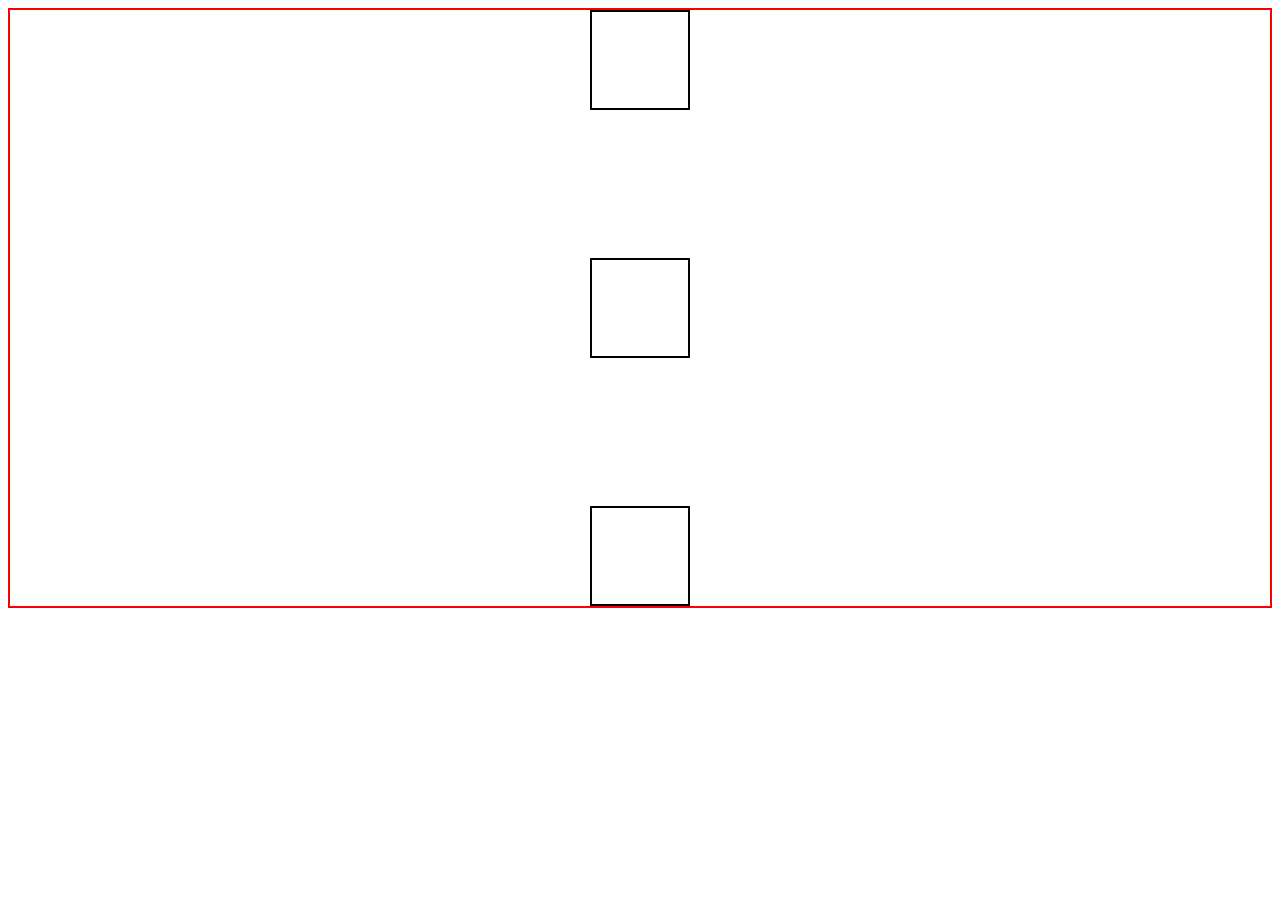
<file: Flex/index.html>
<!DOCTYPE html>
<html lang="en">
  <head>
    <meta charset="UTF-8" />
    <meta http-equiv="X-UA-Compatible" content="IE=edge" />
    <meta name="viewport" content="width=device-width, initial-scale=1.0" />
    <title>Document</title>
    <link rel="stylesheet" href="./styles.css" />
  </head>
  <body>
    <div class="container">
      <div class="box"></div>
      <div class="box"></div>
      <div class="box"></div>
    </div>
  </body>
</html>
</file>
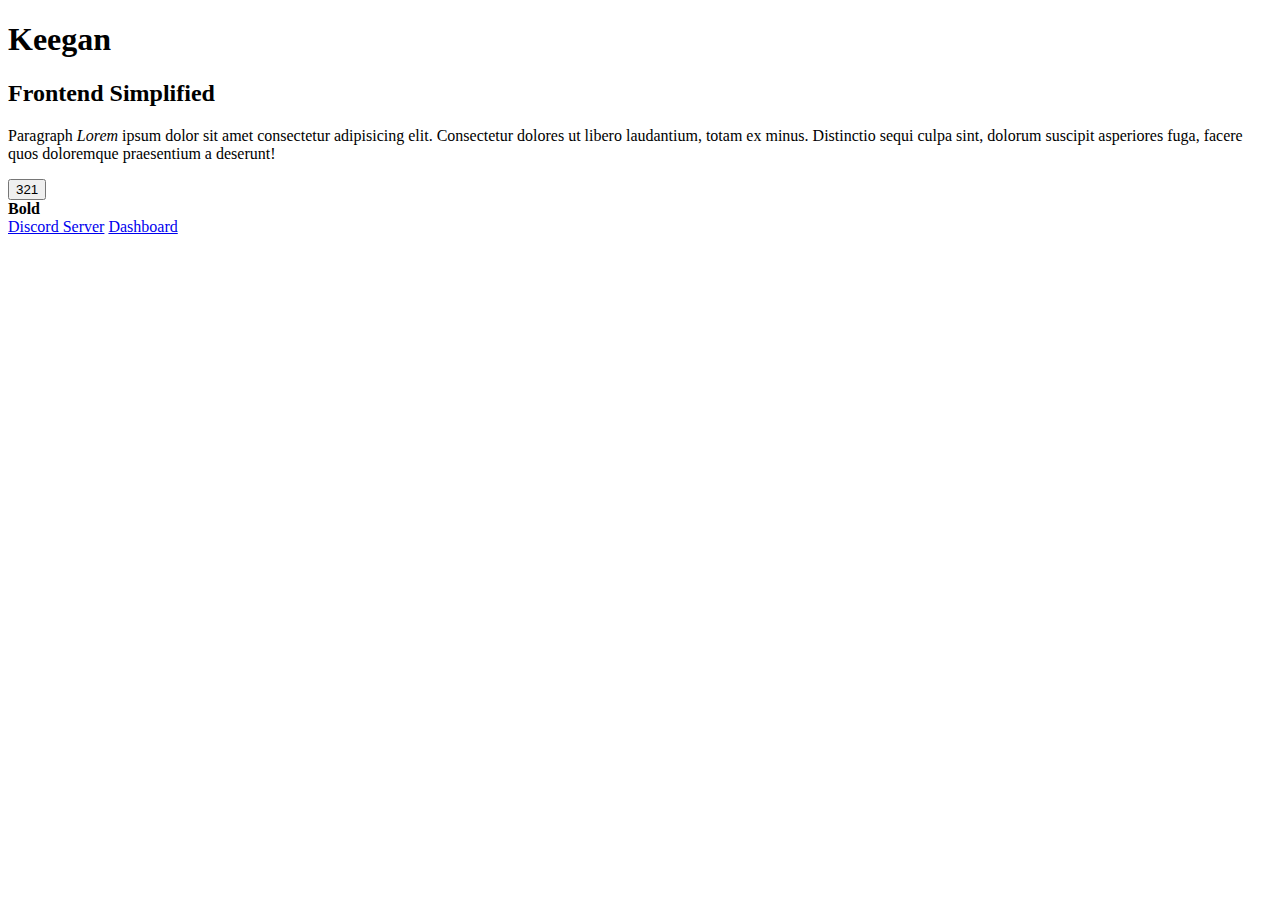
<file: HTML-Crash-Course/index.html>
<!DOCTYPE html>
<html lang="en">
  <head>
    <meta charset="UTF-8" />
    <meta http-equiv="X-UA-Compatible" content="IE=edge" />
    <meta name="viewport" content="width=device-width, initial-scale=1.0" />
    <title>Keegan</title>
  </head>
  <body>
    <h1>Keegan</h1>
    <h2>Frontend Simplified</h2>
    <p>
      Paragraph <i>Lorem</i> ipsum dolor sit amet consectetur adipisicing elit.
      Consectetur dolores ut libero laudantium, totam ex minus. Distinctio sequi
      culpa sint, dolorum suscipit asperiores fuga, facere quos doloremque
      praesentium a deserunt!
    </p>
    <button>321</button>
    <div>
      <b>Bold</b>
    </div>
    <a href="https://discord.gg/frontend">Discord Server</a>
    <a href="/test/dashboard.html">Dashboard</a>
  </body>
</html>
</file>
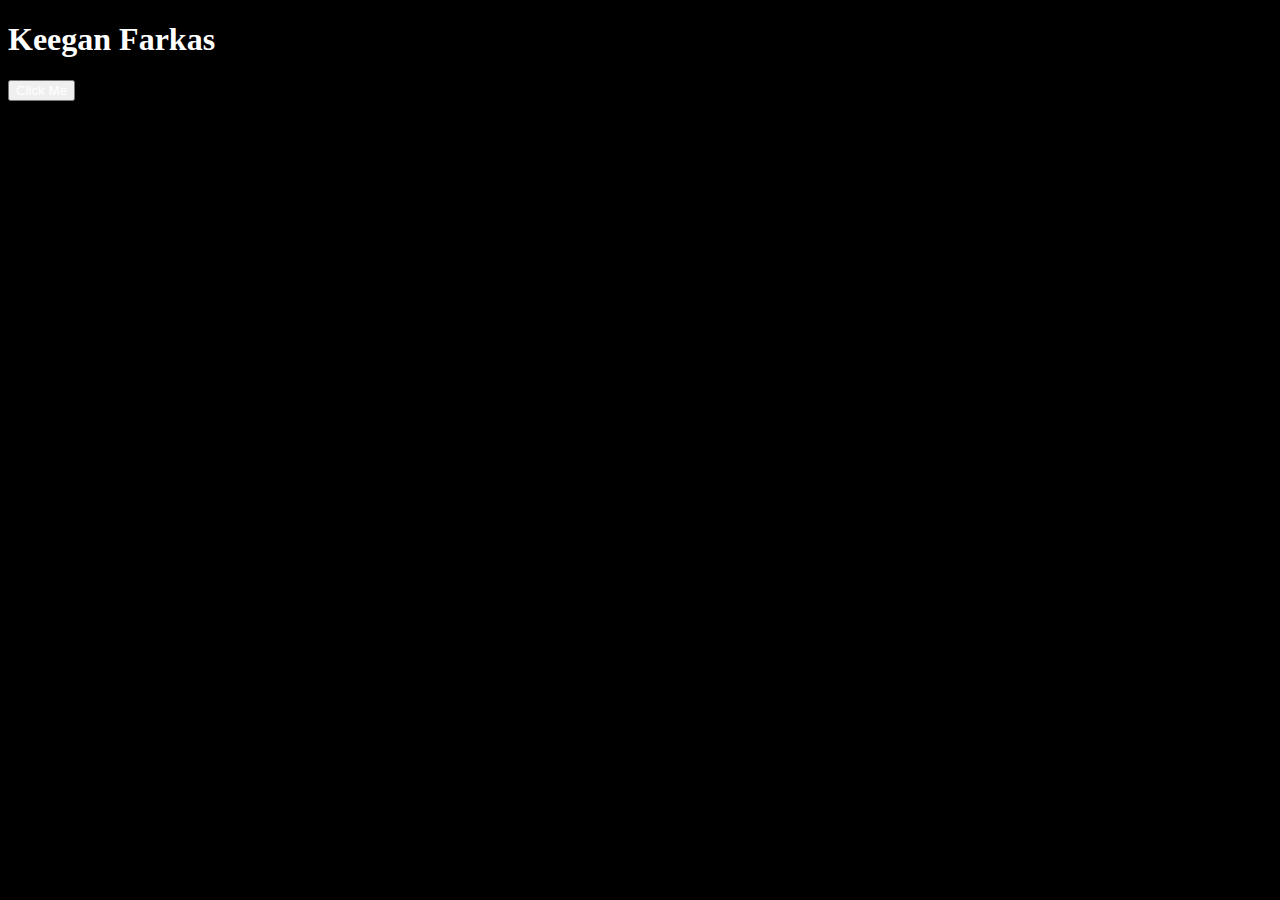
<file: JS-Crash-Course/index.html>
<!DOCTYPE html>
<html lang="en">
<head>
    <meta charset="UTF-8">
    <meta http-equiv="X-UA-Compatible" content="IE=edge">
    <meta name="viewport" content="width=device-width, initial-scale=1.0">
    <title>JS Crash Course</title>
    <link rel="stylesheet" href="styles.css">
    <script src="app.js" defer></script>
</head>
<body class="dark__theme">
    <h1 class="title">Keegan Farkas</h1>
    <button onClick="toggleDarkMode()">Click Me</button>
</body>
</html>
</file>
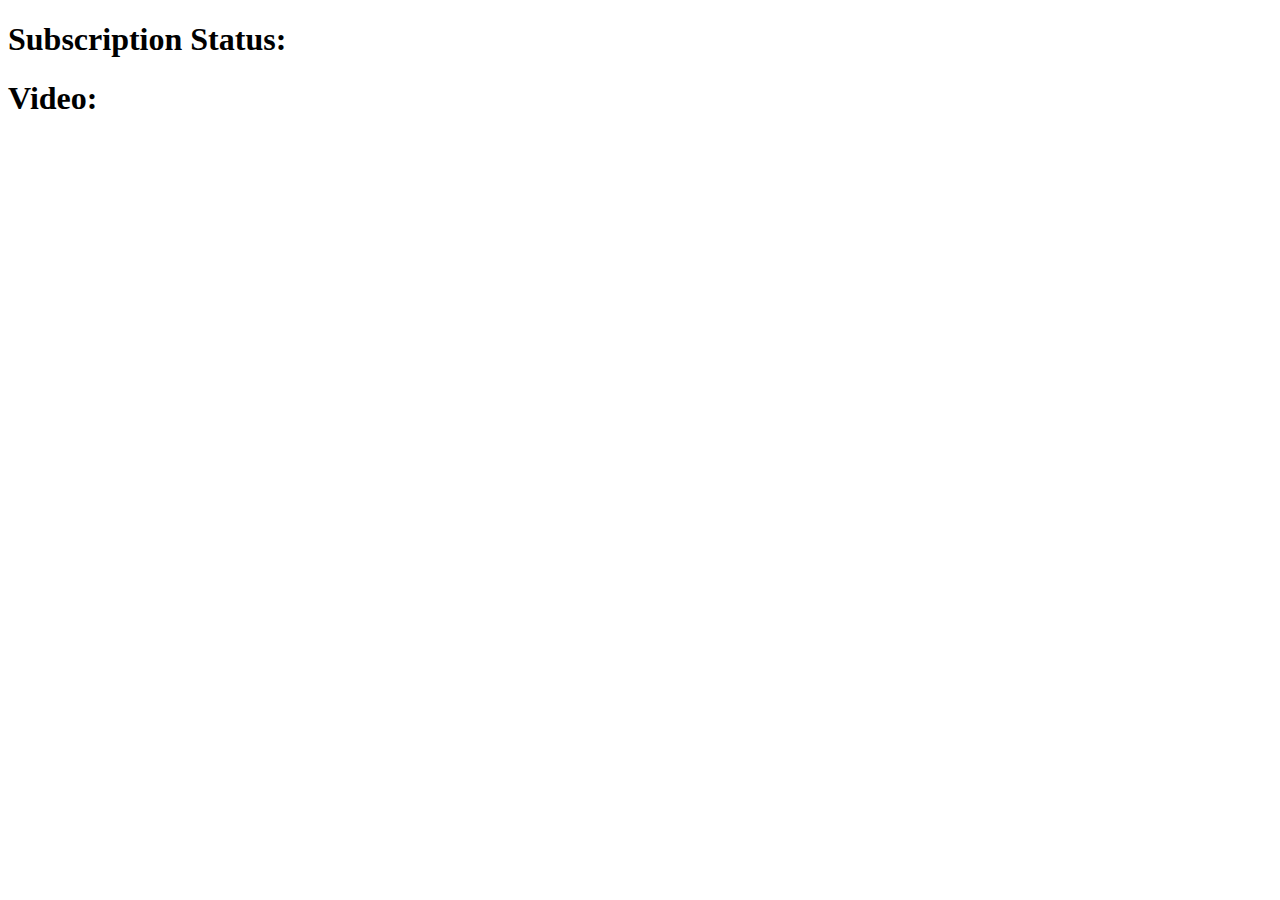
<file: Promises/index.html>
<!DOCTYPE html>
<html lang="en">
<head>
    <meta charset="UTF-8">
    <meta http-equiv="X-UA-Compatible" content="IE=edge">
    <meta name="viewport" content="width=device-width, initial-scale=1.0">
    <title>Document</title>
    <script src="app.js" defer></script>
</head>
<body>
    <h1>Subscription Status: <span class="status"></span></h1>
    <h1>Video: <span class="video"></span></h1>
</body>
</html>
</file>
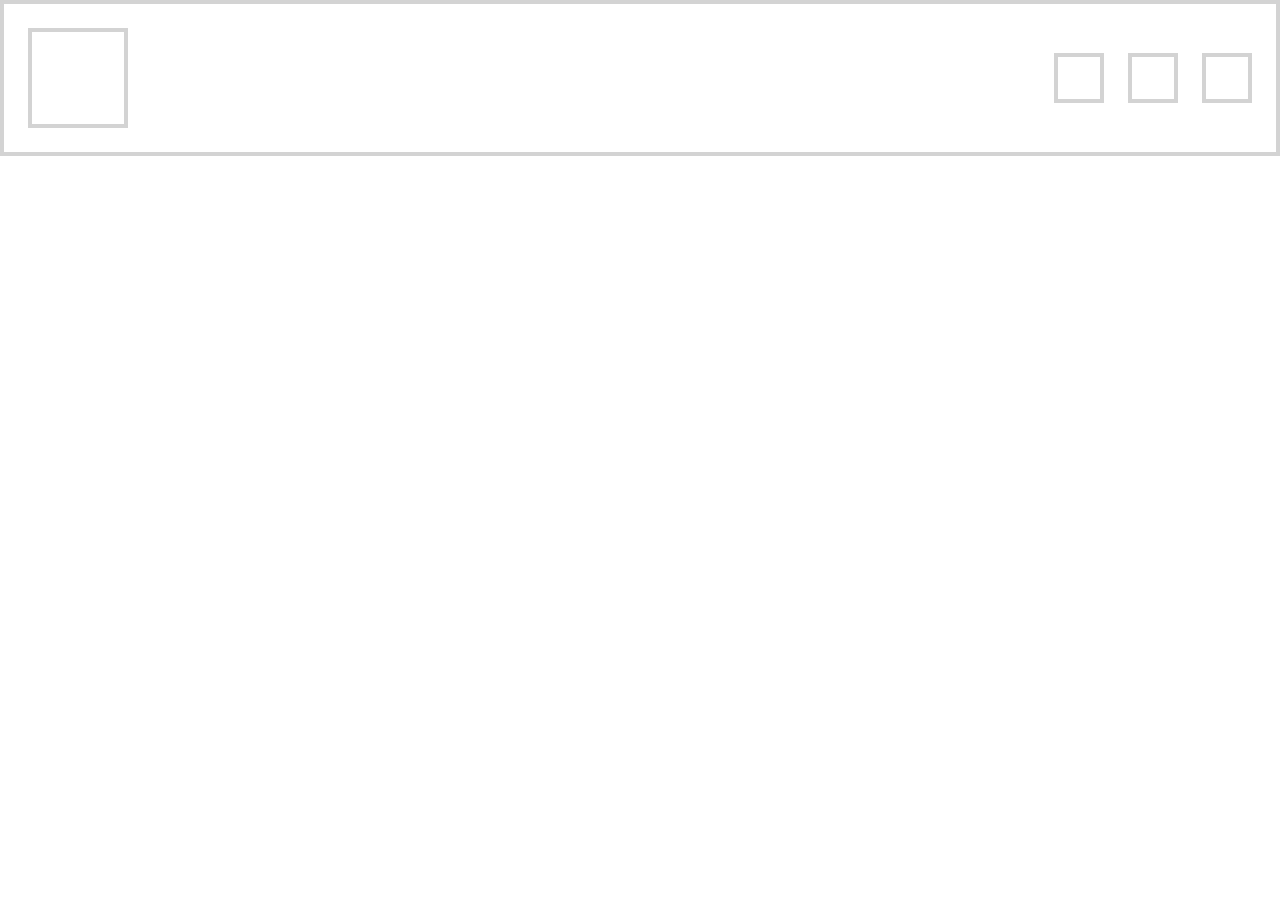
<file: CSS-Best-Practices/Layout1/index.html>
<!DOCTYPE html>
<html lang="en">
  <head>
    <meta charset="UTF-8" />
    <meta http-equiv="X-UA-Compatible" content="IE=edge" />
    <meta name="viewport" content="width=device-width, initial-scale=1.0" />
    <title>Layout1</title>
    <link rel="stylesheet" href="styles.css" />
  </head>
  <body>
    <div class="container">
      <div class="box"></div>
      <div class="box-wrapper">
        <div class="box box-small"></div>
        <div class="box box-small"></div>
        <div class="box box-small"></div>
      </div>
    </div>
  </body>
</html>
</file>
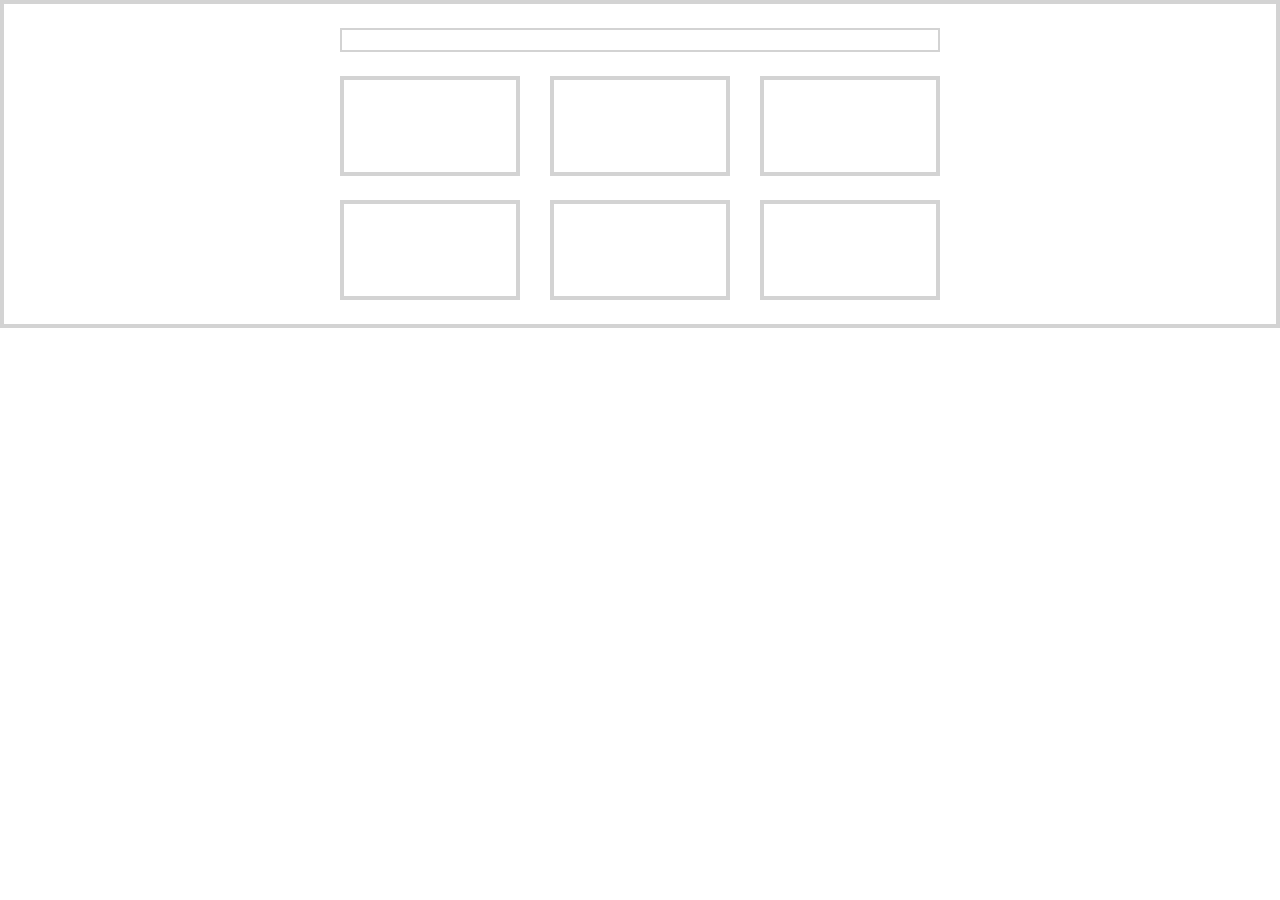
<file: CSS-Best-Practices/Layout2/index.html>
<!DOCTYPE html>
<html lang="en">
  <head>
    <meta charset="UTF-8" />
    <meta http-equiv="X-UA-Compatible" content="IE=edge" />
    <meta name="viewport" content="width=device-width, initial-scale=1.0" />
    <title>Layout2</title>
    <link rel="stylesheet" href="styles.css" />
  </head>
  <body>
    <div class="container">
      <div class="row">
        <div class="title"></div>
        <div class="box-wrapper">
          <div class="box"></div>
          <div class="box"></div>
          <div class="box"></div>
          <div class="box"></div>
          <div class="box"></div>
          <div class="box"></div>
        </div>
      </div>
    </div>
  </body>
</html>
</file>
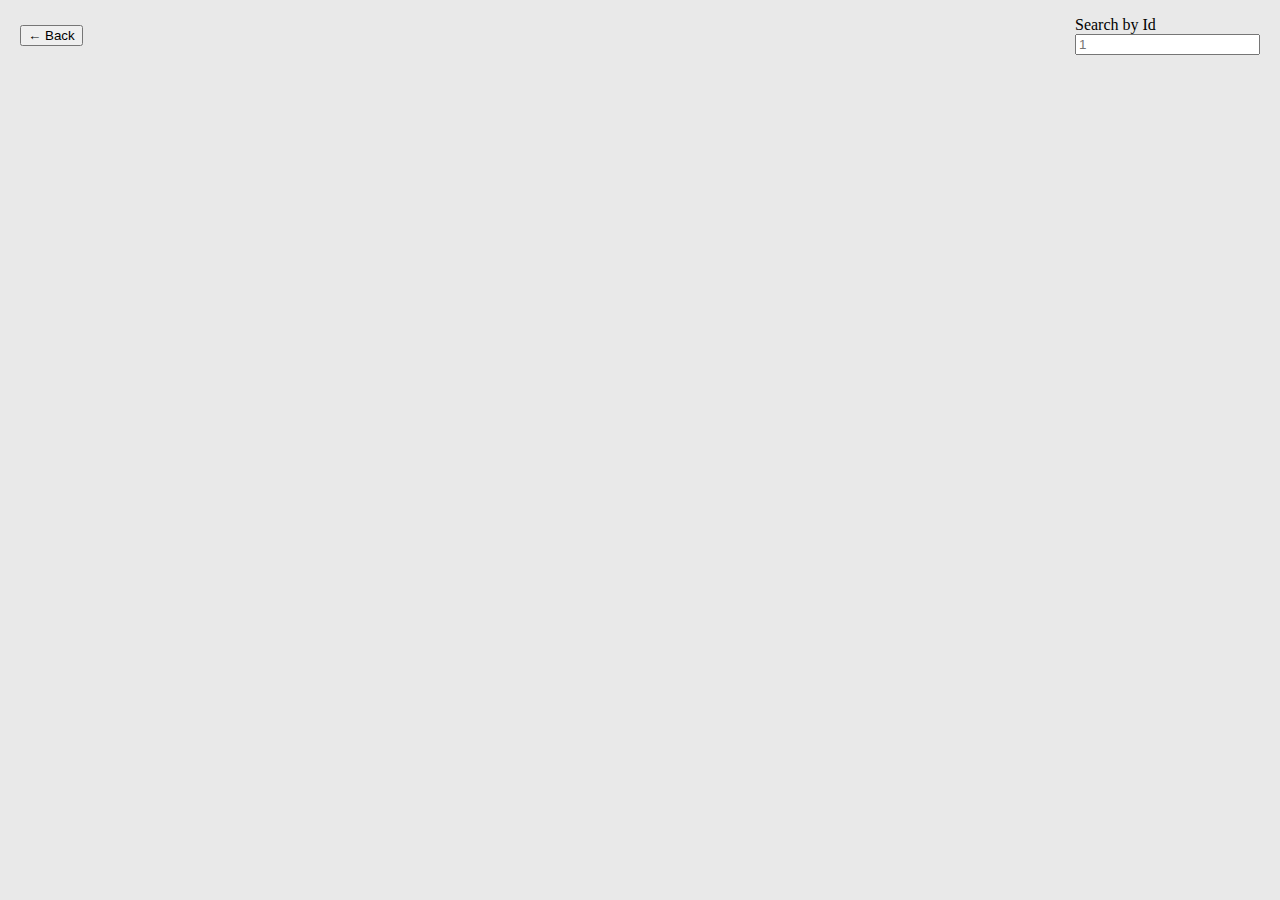
<file: Final-Project-Preperation-User-Posts/user.html>
<!DOCTYPE html>
<html lang="en">

<head>
  <meta charset="UTF-8">
  <meta http-equiv="X-UA-Compatible" content="IE=edge">
  <meta name="viewport" content="width=device-width, initial-scale=1.0">
  <title>Document</title>
  <link rel="stylesheet" href="styles.css">
</head>

<body>
  <div class="post__search">
    <a href="/index.html">
      <button>← Back</button>
    </a>
    <div class="post__search--container">
      <label class="post__search--label">
        Search by Id
      </label>
      <input type="number" placeholder="1" onchange="userSearch(event)">
    </div>
  </div>
  <div class="post-list">
  </div>
</body>
<script src="user.js"></script>

</html>
</file>
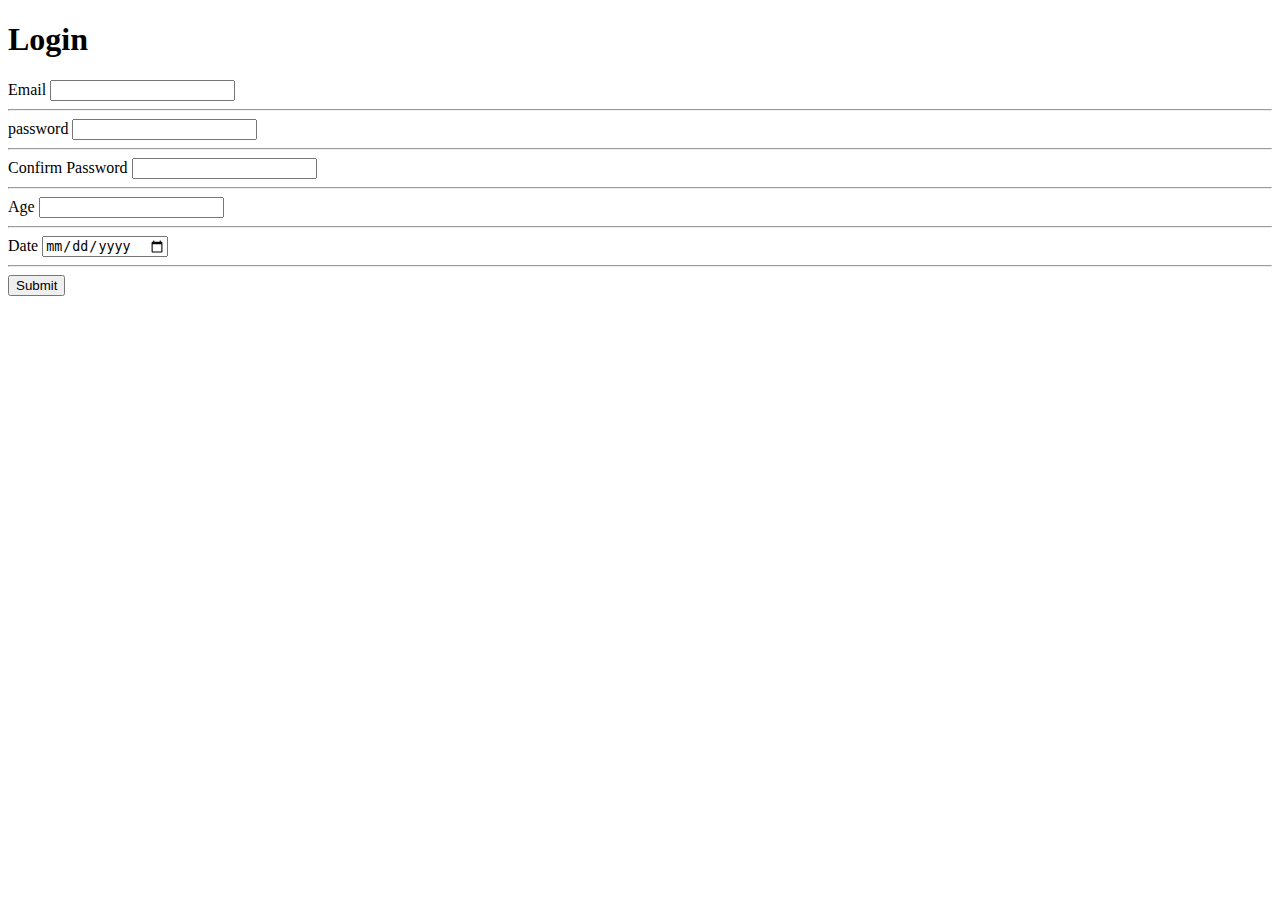
<file: HTML-Crash-Course/login.html>
<!DOCTYPE html>
<html lang="en">
  <head>
    <meta charset="UTF-8" />
    <meta http-equiv="X-UA-Compatible" content="IE=edge" />
    <meta name="viewport" content="width=device-width, initial-scale=1.0" />
    <title>Document</title>
  </head>
  <body>
    <h1>Login</h1>
    <form>
      <div>
        <label>Email</label>
        <input type="email" required />
      </div>
      <hr />
      <div>
        <label>password</label>
        <input type="password" />
      </div>
      <hr />
      <div>
        <label>Confirm <span>Password</span></label>
        <input type="password" />
      </div>
      <hr />
      <div>
        <label>Age</label>
        <input type="number" />
      </div>
      <hr />
      <div>
        <label>Date</label>
        <input type="date" />
      </div>
      <hr />
      <button>Submit</button>
    </form>
  </body>
</html>
</file>
<file: Flex/styles.css>
* {
  box-sizing: border-box;
}

.container {
  width: 100%;
  height: 600px;
  border: 2px solid red;
  display: flex;
  flex-direction: column;
  align-items: center;
  justify-content: space-between;
}

.box {
  width: 100px;
  height: 100px;
  border: 2px solid black;
}
</file>
<file: JS-Crash-Course/styles.css>
*{
    transition: all 300ms ease;
}

.dark__theme{
    background-color: black;
}

.dark__theme * {
    color: white;
}
</file>
<file: CSS-Best-Practices/Layout1/styles.css>
* {
  padding: 0;
  margin: 0;
  box-sizing: border-box;
}

.container {
  border: 4px solid lightgray;
  padding: 24px;
  display: flex;
  justify-content: space-between;
  align-items: center;
}

.box-wrapper {
  display: flex;
}

.box {
  border: 4px solid lightgray;
  width: 100px;
  height: 100px;
}

.box-small {
  width: 50px;
  height: 50px;
  margin-left: 24px;
}
</file>
<file: CSS-Best-Practices/Layout2/styles.css>
* {
  margin: 0;
  padding: 0;
  box-sizing: border-box;
}

.container {
  border: 4px solid lightgray;
  padding: 24px 24px 0 24px;
}

.row {
  width: 100%;
  max-width: 600px;
  margin: 0 auto;
}

.box-wrapper {
  display: flex;
  flex-wrap: wrap;
  justify-content: space-between;
}

.title {
  border: 2px solid lightgray;
  height: 24px;
  width: 100%;
  margin-bottom: 24px;
}

.box {
  border: 4px solid lightgray;
  height: 100px;
  width: 30%;
  margin-bottom: 24px;
}
</file>
<file: Final-Project-Preperation-User-Posts/styles.css>
body {
  margin: 0;
  padding: 0;
  box-sizing: border-box;
  background-color: #e9e9e9;
}

.container {
  margin: 0 auto;
  padding: 0;
  width: 100%;
  max-width: 1200px;
}

p {
  font-size: 14px;
  word-break: break-word;
}

.hidden {
  display: none;
}

.user-list {
  width: auto;
  display: flex;
  flex-wrap: wrap;
}

.user {
  width: 50%;
}

.user-card {
  background-color: #fff;
  box-shadow: 0 4px 8px 0 rgba(0,0,0,0.2);
  margin: 10px;
  transition: 0.3s;
  cursor: pointer;
  border-radius: 10px;
}

.user-card:hover {
  box-shadow: 0 8px 16px 0 rgba(0,0,0,0.2);
}

.user-card__container {
  padding: 2px 16px;
}

.post-card {
  background-color: #fff;
  margin: 10px;
  box-shadow: 0 4px 8px 0 rgba(0,0,0,0.2);
  transition: 0.3s;
  border-radius: 10px;
}

.post-card:hover {
  box-shadow: 0 8px 16px 0 rgba(0,0,0,0.2);
}

.post-card__container {
  padding: 2px 16px;
}

.back-btn {
  color: #fff;
  background-color: black;
  border: none;
  border-radius: 10px;
  padding: 10px 20px;
  font-size: 20px;
  font-weight: 600;
  cursor: pointer;
}

.post {
  border: 1px solid black;
  background-color: white;
  margin: 20px;
}

.post__title {
  font-size: 12px;
  font-weight: bold;
  text-transform: uppercase;
  border-bottom: 1px solid black;
  padding: 8px;
}

.post__body {
  padding: 0 8px;
}

.post__search {
  margin-top: 16px;
  display: flex;
  justify-content: space-between;
  align-items: center;
  padding: 0 20px;
}

.post__search--container {
  display: flex;
  flex-direction: column;
}

.post__search--label {
  padding-right: 8px;
}
</file>
